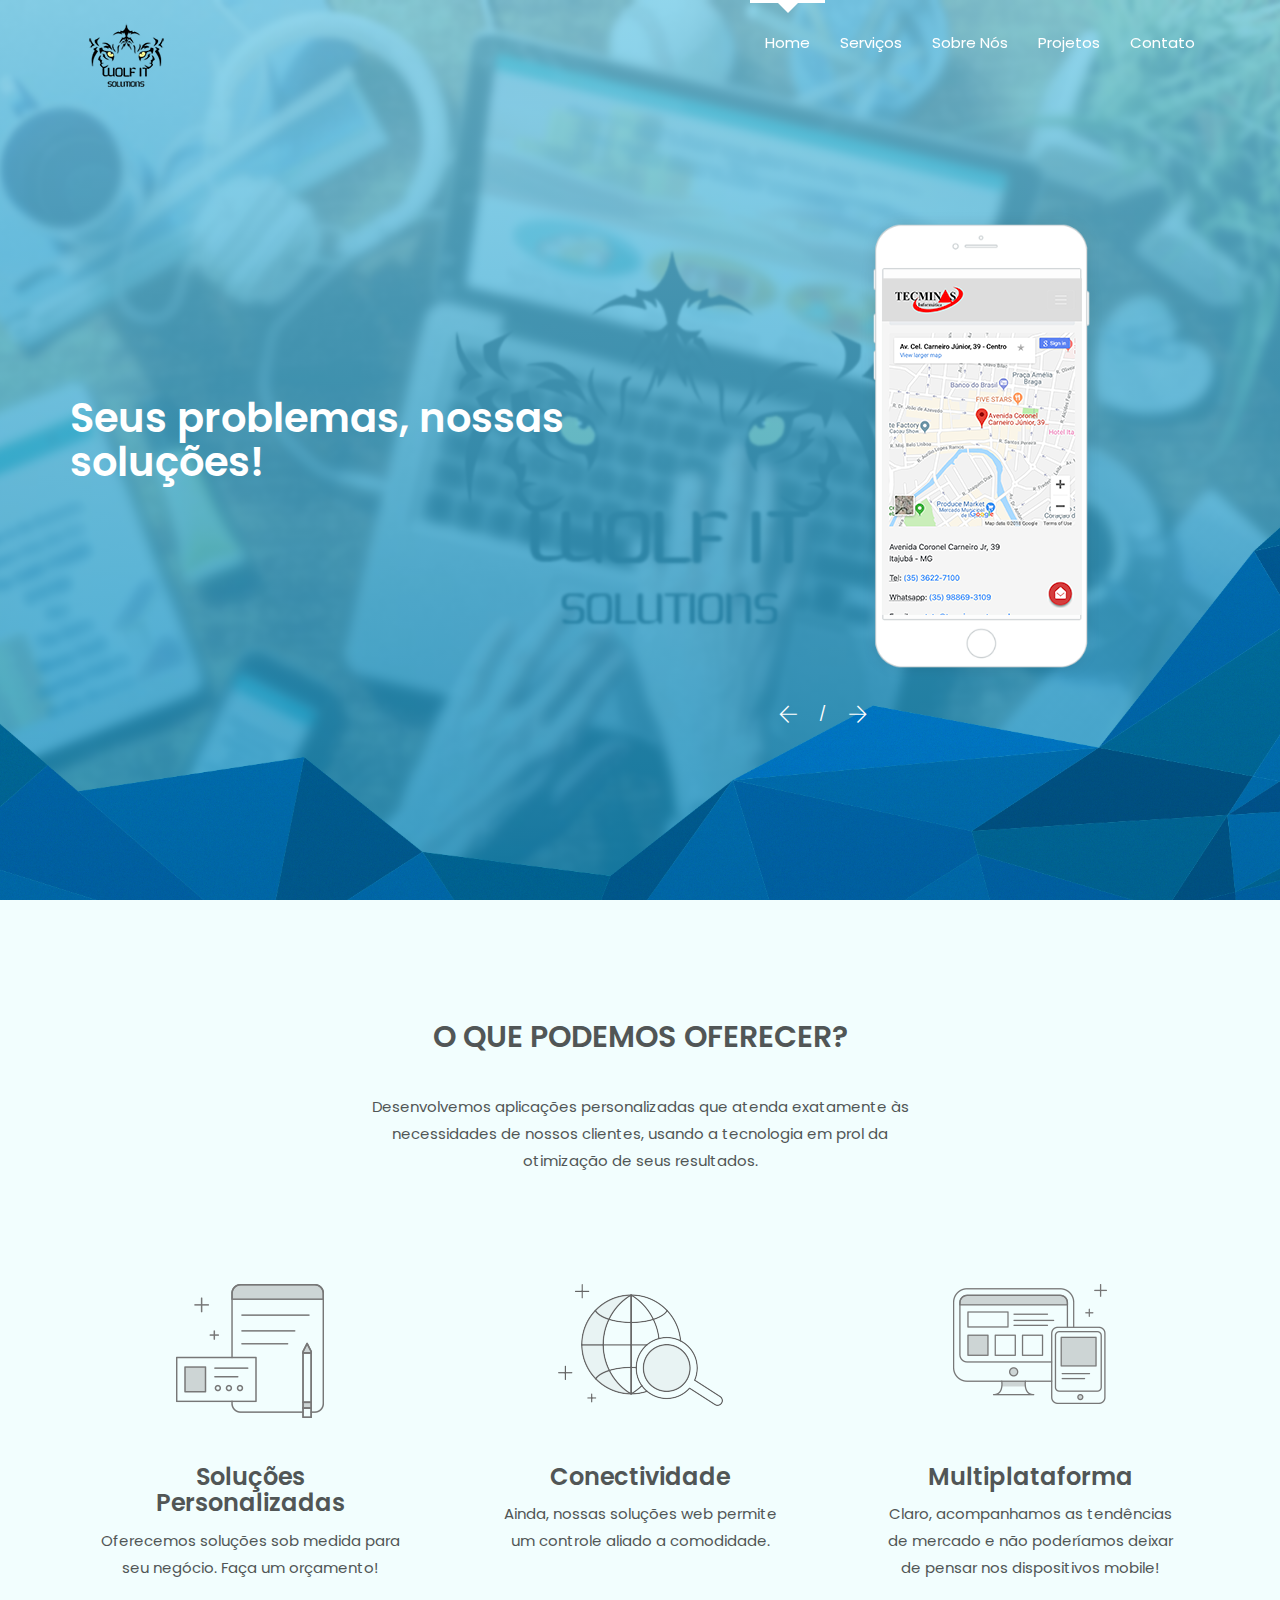
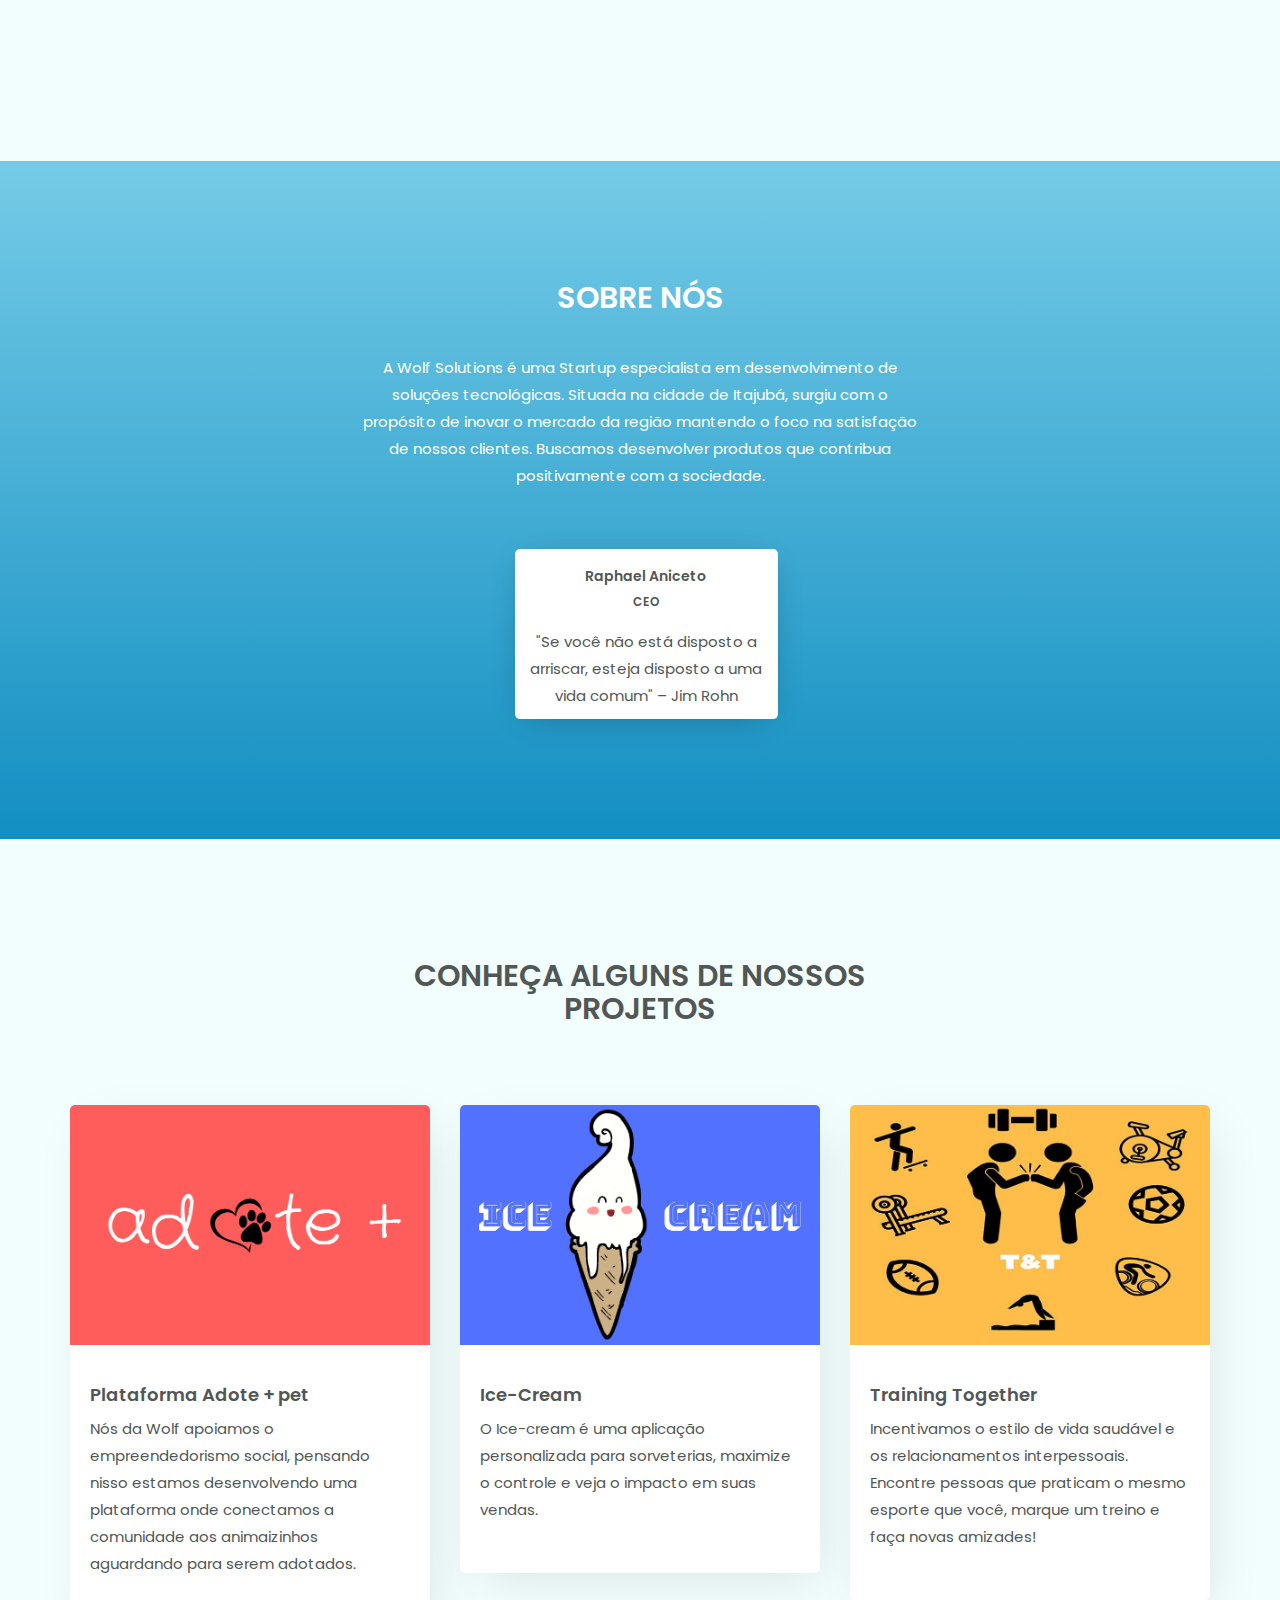
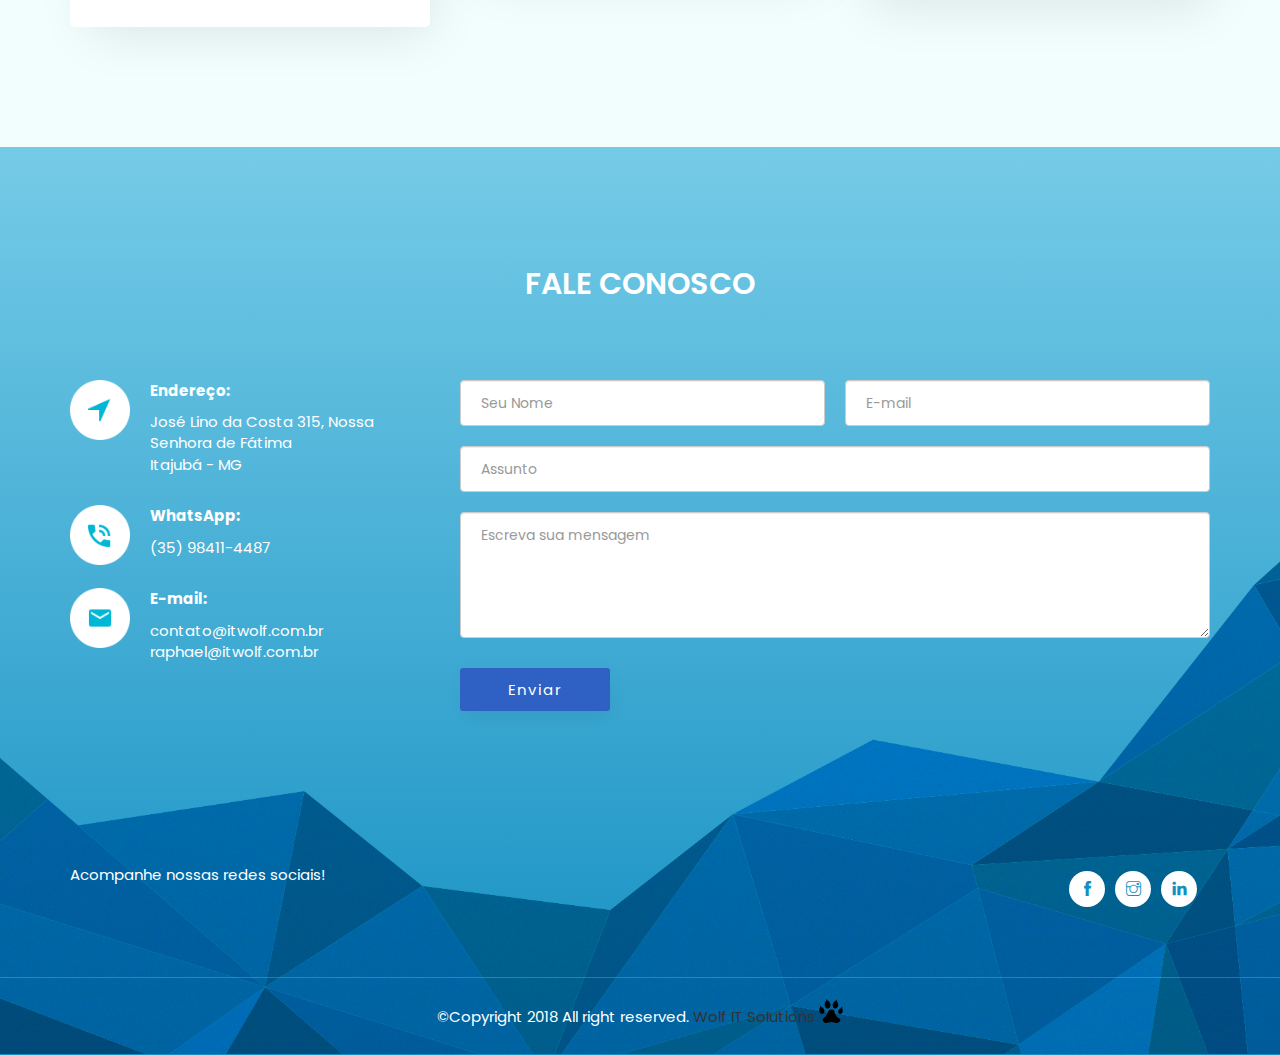
<file: index.html>
﻿<!doctype html>
<html class="no-js" lang="pt-BR">

<head>
    <meta charset="utf-8">
    <meta name="author" content="Raphael Aniceto">
    <meta name="author" content="Wolf Solutions Itajubá">

    <meta name="description" content="Inove!">
    <meta name="keywords" content="wolf solutions, sistemas empresariais, fitness, nutricionista, sorveteria, treino, HTML,CSS,XML,JavaScript, desenvolvimento de sistemas, desenvolvimento de sistemas itajubá, dsenvolvimento de soluções, empresariais, mobile, android, ios, apple, tecminas informática, tecminas itajubá, loja de informática itajubá, pense fora da caixa,instagram itajubá, facebook think outside the box, wolfsolutions, wolf , itajubá-mg, software, sistemas, empresarial, empresariais, desenvolvimento de sistemas empresarial, app, android, startup, incit, unifei, aplicativos">
    <meta http-equiv="x-ua-compatible" content="ie=edge">
    <meta name="viewport" content="width=device-width, initial-scale=1.0">
    <!-- Title -->
    <title>Wolf Solutions</title>
    

    <!-- Place favicon.ico in the root directory -->
    <link rel="apple-touch-icon" href="_images/logos/icon.png">
    <link rel="shortcut icon" type="image/ico" href="_images/logos/icon.png" />
    <!-- Plugin-CSS -->
    <link rel="stylesheet" href="_css/bootstrap.min.css">
    <link rel="stylesheet" href="_css/owl.carousel.min.css">
    <link rel="stylesheet" href="_css/themify-icons.css">
    <link rel="stylesheet" href="_css/magnific-popup.css">
    <link rel="stylesheet" href="_css/animate.css">
    <!-- Main-Stylesheets -->
    <link rel="stylesheet" href="_css/normalize.css">
    <link rel="stylesheet" href="_css/style.css">
    <link rel="stylesheet" href="_css/responsive.css">
    <script src="_js/vendor/modernizr-2.8.3.min.js"></script>

    <!--[if lt IE 9]>
        <script src="//oss.maxcdn.com/html5shiv/3.7.2/html5shiv.min.js"></script>
        <script src="//oss.maxcdn.com/respond/1.4.2/respond.min.js"></script>
    <![endif]-->

    <!-- recaptcha -->
    <script src='https://www.google.com/recaptcha/api.js?hl=pt-BR'></script>

</head>

<body data-spy="scroll" data-target="#primary-menu">

    <div class="preloader">
        <div class="sk-folding-cube">
            <div class="sk-cube1 sk-cube"></div>
            <div class="sk-cube2 sk-cube"></div>
            <div class="sk-cube4 sk-cube"></div>
            <div class="sk-cube3 sk-cube"></div>
        </div>
    </div>
    <!--Mainmenu-area-->
    <div class="mainmenu-area" data-spy="affix" data-offset-top="100">
        <div class="container">
            <!--Logo-->
            <div class="navbar-header">
                <button type="button" class="navbar-toggle" data-toggle="collapse" data-target="#primary-menu">
                    <span class="icon-bar"></span>
                    <span class="icon-bar"></span>
                    <span class="icon-bar"></span>
                </button>
                <a href="#" class="navbar-brand logo">
                    <img src="_images/logos/logo_canto.png" alt="">
                </a>
            </div>
            <!--Logo/-->
            <nav class="collapse navbar-collapse" id="primary-menu">
                <ul class="nav navbar-nav navbar-right">
                    <li class="active"><a href="#home-page">Home</a></li>
                    <li><a href="#service-page">Serviços</a></li>
                   <!-- <li><a href="#feature-page">Features</a></li> -->
                   <!--  <li><a href="#price-page">Pricing</a></li>
                    <li><a href="#team-page">Team</a></li> -->
                    <li><a href="#about-page">Sobre Nós</a></li>
                    <li><a href="#projects-page">Projetos</a></li> 
                    <li><a href="#contact-page">Contato</a></li>
                </ul>
            </nav>
        </div>
    </div>
    <!--Mainmenu-area/-->



    <!--Header-area-->
    <header class="header-area overlay full-height relative v-center" id="home-page">
        <div class="absolute anlge-bg"></div>
        <div class="container">
            <div class="row v-center">
                <div class="col-xs-12 col-md-7 header-text">
                    <h2>Seus problemas, nossas soluções!</h2>
                    <!-- <p>Lorem ipsum dolor sit amet, consectetur adipisicing elit. Libero ex inventore vel error quibusdam animi fugiat, doloribus dolores consectetur nulla deleniti sint blanditiis quod debitis quis vitae officiis tempora numquam.</p> -->
                    <!-- <a href="#about-page" class="button white">Saiba mais</a> -->
                </div>
                <div class="hidden-xs hidden-sm col-md-5 text-right">
                    <div class="screen-box screen-slider">
                        <div class="item">
                            <img src="_images/page/tecminas-informatica-mobile.png" alt="">
                        </div>
                        <div class="item">
                            <img src="_images/page/a+.png" alt="">
                        </div>
                        <div class="item">
                            <img src="_images/page/tecminas-informatica-mobile-3.png" alt="">
                        </div>
                        <!-- <div class="item">
                            <img src="_images/template/screen-4.jpg" alt="">
                        </div>
                        <div class="item">
                            <img src="_images/template/screen-5.jpg" alt="">
                        </div> -->
                    </div>
                </div>
            </div>
        </div>
    </header>
    <!--Header-area/-->  



    <section class="gray-bg section-padding" id="service-page">
        <div class="container">
            <div class="row">
                <div class="col-xs-12 col-sm-6 col-sm-offset-3 text-center">
                    <div class="page-title">
                        <h2>O QUE PODEMOS OFERECER?</h2>
                        <p>Desenvolvemos aplicações personalizadas que atenda exatamente às necessidades de nossos clientes, usando a tecnologia em prol da otimização de seus resultados.</p>
                    </div>
                </div>
            </div>
            <div class="row">
                <div class="col-xs-12 col-sm-6 col-md-4">
                    <div class="box">
                        <div class="box-icon">
                            <img src="_images/template/portfolio-icon-1.png" alt="">
                        </div>
                        <h3>Soluções Personalizadas</h3>
                        <p>Oferecemos soluções sob medida para seu negócio. Faça um orçamento!</p>
                    </div>
                </div>
                <div class="col-xs-12 col-sm-6 col-md-4">
                    <div class="box">
                        <div class="box-icon">
                            <img src="_images/template/portfolio-icon-4.png" alt="">
                        </div>
                        <h3>Conectividade</h3>
                        <p>Ainda, nossas soluções web permite um controle aliado a comodidade.</p>
                    </div>
                </div>
                
                <div class="col-xs-12 col-sm-6 col-md-4">
                    <div class="box">
                        <div class="box-icon">
                            <img src="_images/template/portfolio-icon-6.png" alt="">
                        </div>
                        <h3>Multiplataforma</h3>
                        <p>Claro, acompanhamos as tendências de mercado e não poderíamos deixar de pensar nos dispositivos mobile!</p>
                    </div>
                </div>
            </div>
        </div>
    </section>

    
    <section class="angle-bg sky-bg section-padding" id="about-page">
        <div class="container">
            <div class="row">
                <div class="col-xs-12 col-sm-6 col-sm-offset-3 text-center">
                    <div class="page-title">
                        <h2>SOBRE NÓS</h2>
                        <p>A Wolf Solutions é uma Startup especialista em desenvolvimento de soluções tecnológicas. Situada na cidade de Itajubá, surgiu com o propósito de inovar o mercado da região mantendo o foco na satisfação de nossos clientes. Buscamos desenvolver produtos que contribua positivamente com a sociedade.</p>
                    </div>
                </div>
            </div>
            
        </div>
 
        <div class="container">
            <div class="col col-lg-4" style="margin-left:50px;"></div>
            <div class="row">
                <div class="col-xs-12 col-sm-6 col-md-3" >
                    <div class="single-team">
                        <div class="team-photo">
                            <!-- <img src="_images/IMG_1380.jpeg" alt=""> -->
                        </div>
                        <h5>Raphael Aniceto</h5>
                        <h6>CEO</h6>
                        <p>"Se você não está disposto a arriscar, esteja disposto a uma vida comum" – Jim Rohn</p>
                        <ul class="social-menu">
                            <li><a href="https://www.facebook.com/raphael.aniceto.35"><i class="ti-facebook"></i></a></li>
                            <li><a href="https://www.instagram.com/oraphaelaniceto/"><i class="ti-instagram"></i></a></li>
                            <li><a href="https://www.linkedin.com/in/raphaelaniceto"><i class="ti-linkedin"></i></a></li>
                            <!-- <li><a href="#"><i class="ti-pinterest"></i></a></li> -->
                        </ul>
                    </div>
                </div>
                
            </div>
            
        </div>
    </section>

    <section class="section-padding gray-bg" id="projects-page">
            <div class="container">
                    <div class="row">
                        <div class="col-xs-12 col-sm-6 col-sm-offset-3 text-center">
                            <div class="page-title">
                                <h2>Conheça alguns de nossos Projetos</h2>
                                <p></p>
                            </div>
                        </div>
                    </div>
                    
                </div>
        <div class="container">
            <div class="row">
                <div class="col-xs-12 col-sm-4">
                    <div class="single-blog">
                        <div class="blog-photo">
                            <img src="_images/page/adOte+.png" alt="">
                        </div>
                        <div class="blog-content">
                            <h3>Plataforma Adote + pet</h3>
                           <!--  <ul class="blog-meta">
                                <li><span class="ti-user"></span> <a href="#">Admin</a></li>
                                <li><span class="ti-calendar"></span> <a href="#">Feb 01, 2017</a></li>
                            </ul> -->
                            <p>Nós da Wolf apoiamos o empreendedorismo social, pensando nisso estamos desenvolvendo uma plataforma onde conectamos a comunidade aos animaizinhos aguardando para serem adotados.  </p>
                        </div>
                    </div>
                </div>
                <div class="col-xs-12 col-sm-4">
                    <div class="single-blog">
                        <div class="blog-photo">
                            <img src="_images/page/ICE-CREAM.png" alt="">
                        </div>
                        <div class="blog-content">
                            <h3>Ice-Cream</h3>
                            <!-- <ul class="blog-meta">
                                <li><span class="ti-user"></span> <a href="#">Admin</a></li>
                                <li><span class="ti-calendar"></span> <a href="#">Feb 01, 2017</a></li>
                            </ul> -->
                            <p>O Ice-cream é uma aplicação personalizada para sorveterias, maximize o controle e veja o impacto em suas vendas.</p>
                        </div>
                    </div>
                </div>
                <div class="col-xs-12 col-sm-4">
                    <div class="single-blog">
                        <div class="blog-photo">
                            <img src="_images/page/training.jpg" alt="">
                        </div>
                        <div class="blog-content">
                            <h3>Training Together</h3>
                            <!-- <ul class="blog-meta">
                                <li><span class="ti-user"></span> <a href="#">Admin</a></li>
                                <li><span class="ti-calendar"></span> <a href="#">Feb 01, 2017</a></li>
                            </ul> -->
                            <p>Incentivamos o estilo de vida saudável e os relacionamentos interpessoais. Encontre pessoas que praticam o mesmo esporte que você, marque um treino e faça novas amizades! </p>
                        </div>
                    </div>
                </div>
            </div>
        </div>
    </section>



   




    <footer class="footer-area relative sky-bg" id="contact-page">
        <div class="absolute footer-bg"></div>
        <div class="footer-top">
            <div class="container">
                <div class="row">
                    <div class="col-xs-12 col-sm-6 col-sm-offset-3 text-center">
                        <div class="page-title">
                            <h2>Fale Conosco</h2>
                            <!-- <p>Lorem ipsum dolor sit amet, consectetur adipisicing elit. Velit voluptates, temporibus at, facere harum fugiat!</p> -->
                        </div>
                    </div>
                </div>
                <div class="row">
                    <div class="col-xs-12 col-md-4">
                        <address class="side-icon-boxes">
                            <div class="side-icon-box">
                                <div class="side-icon">
                                    <img src="_images/template/location-arrow.png" alt="">
                                </div>
                                <p><strong>Endereço: </strong> José Lino da Costa 315, Nossa Senhora de Fátima <br />Itajubá - MG</p>
                            </div>
                            <div class="side-icon-box">
                                <div class="side-icon">
                                    <img src="_images/template/phone-arrow.png" alt="">
                                </div>
                                <p><strong>WhatsApp: </strong>
                                    <a href="https://api.whatsapp.com/send?phone=+5535984114487&text=Será um prazer atendê-lo(a)!">(35) 98411-4487</a> <br />
                                    
                                </p>
                            </div>
                            <div class="side-icon-box">
                                <div class="side-icon">
                                    <img src="_images/template/mail-arrow.png" alt="">
                                </div>
                                <p><strong>E-mail: </strong>
                                    <a href="mailto:contato@itwolf.com.br">contato@itwolf.com.br</a> <br />
                                    <a href="mailto:raphael@itwolf.com.br">raphael@itwolf.com.br</a>
                                </p>
                            </div>
                        </address>
                    </div>
                    <div class="col-xs-12 col-md-8">
                        <form action="process.php" id="contact-form" method="post" class="contact-form">
                            <div class="form-double">
                                <input type="text" id="form-name" name="form-name" placeholder="Seu Nome" class="form-control" required="required">
                                <input type="email" id="form-email" name="form-email" class="form-control" placeholder="E-mail" required="required">
                            </div>
                            <input type="text" id="form-subject" name="form-subject" class="form-control" placeholder="Assunto">
                            <textarea name="message" id="form-message" name="form-message" rows="5" class="form-control" placeholder="Escreva sua mensagem" required="required"></textarea>
                            
                            <button type="submit" class="button">Enviar</button>
                        </form>
                    </div>
                </div>
            </div>
        </div>
        <div class="footer-middle">
            <div class="container">
                <div class="row">
                    <div class="col-xs-12 col-sm-6 pull-right">
                        <ul class="social-menu text-right x-left">
                            <li><a href="https://www.facebook.com/wolfitsolutions"><i class="ti-facebook"></i></a></li>
                           <li><a href="https://instagram.com/wolfsolutions_it"><i class="ti-instagram"></i></a></li> 
                             <!-- <li><a href="#"><i class="ti-google"></i></a></li> -->
                            <li><a href="https://www.linkedin.com/company/wolf-it-solutions/"><i class="ti-linkedin"></i></a></li>
                            <!-- <li><a href="#"><i class="ti-github"></i></a></li> -->
                        </ul>
                    </div>
                    <div class="col-xs-12 col-sm-6">
                        <p>Acompanhe nossas redes sociais!</p>
                    </div>
                </div>
            </div>
        </div>
        <div class="footer-bottom">
            <div class="container">
                <div class="row">
                    <div class="col-xs-12 text-center">
                        <p>&copy;Copyright 2018 All right reserved. <a href="https://itwolf.com.br">Wolf IT Solutions </a><img class="icone_footer" src="_images/logos/icon.png" alt=""></p>
                    </div>
                </div>
            </div>
        </div>
    </footer>

<!-- empreender é resolver um problema, se não sabe em que empreender, siga o problema-->



    <!--Vendor-JS-->
    <script src="_js/vendor/jquery-1.12.4.min.js"></script>
    <script src="_js/vendor/bootstrap.min.js"></script>
    <!--Plugin-JS-->
    <script src="_js/owl.carousel.min.js"></script>
    <script src="_js/contact-form.js"></script>
    <script src="_js/jquery.parallax-1.1.3.js"></script>
    <script src="_js/scrollUp.min.js"></script>
    <script src="_js/magnific-popup.min.js"></script>
    <script src="_js/wow.min.js"></script>
    <!--Main-active-JS-->
    <script src="_js/main.js"></script>
</body>

</html>
</file>
<file: _css/themify-icons.css>
@font-face {
	font-family: 'themify';
	src:url('../_fonts/themify.eot?-fvbane');
	src:url('../_fonts/themify.eot?#iefix-fvbane') format('embedded-opentype'),
		url('../_fonts/themify.woff?-fvbane') format('woff'),
		url('../_fonts/themify.ttf?-fvbane') format('truetype'),
		url('../_fonts/themify.svg?-fvbane#themify') format('svg');
	font-weight: normal;
	font-style: normal;
}

[class^="ti-"], [class*=" ti-"] {
	font-family: 'themify';
	speak: none;
	font-style: normal;
	font-weight: normal;
	font-variant: normal;
	text-transform: none;
	line-height: 1;

	/* Better Font Rendering =========== */
	-webkit-font-smoothing: antialiased;
	-moz-osx-font-smoothing: grayscale;
}

.ti-wand:before {
	content: "\e600";
}
.ti-volume:before {
	content: "\e601";
}
.ti-user:before {
	content: "\e602";
}
.ti-unlock:before {
	content: "\e603";
}
.ti-unlink:before {
	content: "\e604";
}
.ti-trash:before {
	content: "\e605";
}
.ti-thought:before {
	content: "\e606";
}
.ti-target:before {
	content: "\e607";
}
.ti-tag:before {
	content: "\e608";
}
.ti-tablet:before {
	content: "\e609";
}
.ti-star:before {
	content: "\e60a";
}
.ti-spray:before {
	content: "\e60b";
}
.ti-signal:before {
	content: "\e60c";
}
.ti-shopping-cart:before {
	content: "\e60d";
}
.ti-shopping-cart-full:before {
	content: "\e60e";
}
.ti-settings:before {
	content: "\e60f";
}
.ti-search:before {
	content: "\e610";
}
.ti-zoom-in:before {
	content: "\e611";
}
.ti-zoom-out:before {
	content: "\e612";
}
.ti-cut:before {
	content: "\e613";
}
.ti-ruler:before {
	content: "\e614";
}
.ti-ruler-pencil:before {
	content: "\e615";
}
.ti-ruler-alt:before {
	content: "\e616";
}
.ti-bookmark:before {
	content: "\e617";
}
.ti-bookmark-alt:before {
	content: "\e618";
}
.ti-reload:before {
	content: "\e619";
}
.ti-plus:before {
	content: "\e61a";
}
.ti-pin:before {
	content: "\e61b";
}
.ti-pencil:before {
	content: "\e61c";
}
.ti-pencil-alt:before {
	content: "\e61d";
}
.ti-paint-roller:before {
	content: "\e61e";
}
.ti-paint-bucket:before {
	content: "\e61f";
}
.ti-na:before {
	content: "\e620";
}
.ti-mobile:before {
	content: "\e621";
}
.ti-minus:before {
	content: "\e622";
}
.ti-medall:before {
	content: "\e623";
}
.ti-medall-alt:before {
	content: "\e624";
}
.ti-marker:before {
	content: "\e625";
}
.ti-marker-alt:before {
	content: "\e626";
}
.ti-arrow-up:before {
	content: "\e627";
}
.ti-arrow-right:before {
	content: "\e628";
}
.ti-arrow-left:before {
	content: "\e629";
}
.ti-arrow-down:before {
	content: "\e62a";
}
.ti-lock:before {
	content: "\e62b";
}
.ti-location-arrow:before {
	content: "\e62c";
}
.ti-link:before {
	content: "\e62d";
}
.ti-layout:before {
	content: "\e62e";
}
.ti-layers:before {
	content: "\e62f";
}
.ti-layers-alt:before {
	content: "\e630";
}
.ti-key:before {
	content: "\e631";
}
.ti-import:before {
	content: "\e632";
}
.ti-image:before {
	content: "\e633";
}
.ti-heart:before {
	content: "\e634";
}
.ti-heart-broken:before {
	content: "\e635";
}
.ti-hand-stop:before {
	content: "\e636";
}
.ti-hand-open:before {
	content: "\e637";
}
.ti-hand-drag:before {
	content: "\e638";
}
.ti-folder:before {
	content: "\e639";
}
.ti-flag:before {
	content: "\e63a";
}
.ti-flag-alt:before {
	content: "\e63b";
}
.ti-flag-alt-2:before {
	content: "\e63c";
}
.ti-eye:before {
	content: "\e63d";
}
.ti-export:before {
	content: "\e63e";
}
.ti-exchange-vertical:before {
	content: "\e63f";
}
.ti-desktop:before {
	content: "\e640";
}
.ti-cup:before {
	content: "\e641";
}
.ti-crown:before {
	content: "\e642";
}
.ti-comments:before {
	content: "\e643";
}
.ti-comment:before {
	content: "\e644";
}
.ti-comment-alt:before {
	content: "\e645";
}
.ti-close:before {
	content: "\e646";
}
.ti-clip:before {
	content: "\e647";
}
.ti-angle-up:before {
	content: "\e648";
}
.ti-angle-right:before {
	content: "\e649";
}
.ti-angle-left:before {
	content: "\e64a";
}
.ti-angle-down:before {
	content: "\e64b";
}
.ti-check:before {
	content: "\e64c";
}
.ti-check-box:before {
	content: "\e64d";
}
.ti-camera:before {
	content: "\e64e";
}
.ti-announcement:before {
	content: "\e64f";
}
.ti-brush:before {
	content: "\e650";
}
.ti-briefcase:before {
	content: "\e651";
}
.ti-bolt:before {
	content: "\e652";
}
.ti-bolt-alt:before {
	content: "\e653";
}
.ti-blackboard:before {
	content: "\e654";
}
.ti-bag:before {
	content: "\e655";
}
.ti-move:before {
	content: "\e656";
}
.ti-arrows-vertical:before {
	content: "\e657";
}
.ti-arrows-horizontal:before {
	content: "\e658";
}
.ti-fullscreen:before {
	content: "\e659";
}
.ti-arrow-top-right:before {
	content: "\e65a";
}
.ti-arrow-top-left:before {
	content: "\e65b";
}
.ti-arrow-circle-up:before {
	content: "\e65c";
}
.ti-arrow-circle-right:before {
	content: "\e65d";
}
.ti-arrow-circle-left:before {
	content: "\e65e";
}
.ti-arrow-circle-down:before {
	content: "\e65f";
}
.ti-angle-double-up:before {
	content: "\e660";
}
.ti-angle-double-right:before {
	content: "\e661";
}
.ti-angle-double-left:before {
	content: "\e662";
}
.ti-angle-double-down:before {
	content: "\e663";
}
.ti-zip:before {
	content: "\e664";
}
.ti-world:before {
	content: "\e665";
}
.ti-wheelchair:before {
	content: "\e666";
}
.ti-view-list:before {
	content: "\e667";
}
.ti-view-list-alt:before {
	content: "\e668";
}
.ti-view-grid:before {
	content: "\e669";
}
.ti-uppercase:before {
	content: "\e66a";
}
.ti-upload:before {
	content: "\e66b";
}
.ti-underline:before {
	content: "\e66c";
}
.ti-truck:before {
	content: "\e66d";
}
.ti-timer:before {
	content: "\e66e";
}
.ti-ticket:before {
	content: "\e66f";
}
.ti-thumb-up:before {
	content: "\e670";
}
.ti-thumb-down:before {
	content: "\e671";
}
.ti-text:before {
	content: "\e672";
}
.ti-stats-up:before {
	content: "\e673";
}
.ti-stats-down:before {
	content: "\e674";
}
.ti-split-v:before {
	content: "\e675";
}
.ti-split-h:before {
	content: "\e676";
}
.ti-smallcap:before {
	content: "\e677";
}
.ti-shine:before {
	content: "\e678";
}
.ti-shift-right:before {
	content: "\e679";
}
.ti-shift-left:before {
	content: "\e67a";
}
.ti-shield:before {
	content: "\e67b";
}
.ti-notepad:before {
	content: "\e67c";
}
.ti-server:before {
	content: "\e67d";
}
.ti-quote-right:before {
	content: "\e67e";
}
.ti-quote-left:before {
	content: "\e67f";
}
.ti-pulse:before {
	content: "\e680";
}
.ti-printer:before {
	content: "\e681";
}
.ti-power-off:before {
	content: "\e682";
}
.ti-plug:before {
	content: "\e683";
}
.ti-pie-chart:before {
	content: "\e684";
}
.ti-paragraph:before {
	content: "\e685";
}
.ti-panel:before {
	content: "\e686";
}
.ti-package:before {
	content: "\e687";
}
.ti-music:before {
	content: "\e688";
}
.ti-music-alt:before {
	content: "\e689";
}
.ti-mouse:before {
	content: "\e68a";
}
.ti-mouse-alt:before {
	content: "\e68b";
}
.ti-money:before {
	content: "\e68c";
}
.ti-microphone:before {
	content: "\e68d";
}
.ti-menu:before {
	content: "\e68e";
}
.ti-menu-alt:before {
	content: "\e68f";
}
.ti-map:before {
	content: "\e690";
}
.ti-map-alt:before {
	content: "\e691";
}
.ti-loop:before {
	content: "\e692";
}
.ti-location-pin:before {
	content: "\e693";
}
.ti-list:before {
	content: "\e694";
}
.ti-light-bulb:before {
	content: "\e695";
}
.ti-Italic:before {
	content: "\e696";
}
.ti-info:before {
	content: "\e697";
}
.ti-infinite:before {
	content: "\e698";
}
.ti-id-badge:before {
	content: "\e699";
}
.ti-hummer:before {
	content: "\e69a";
}
.ti-home:before {
	content: "\e69b";
}
.ti-help:before {
	content: "\e69c";
}
.ti-headphone:before {
	content: "\e69d";
}
.ti-harddrives:before {
	content: "\e69e";
}
.ti-harddrive:before {
	content: "\e69f";
}
.ti-gift:before {
	content: "\e6a0";
}
.ti-game:before {
	content: "\e6a1";
}
.ti-filter:before {
	content: "\e6a2";
}
.ti-files:before {
	content: "\e6a3";
}
.ti-file:before {
	content: "\e6a4";
}
.ti-eraser:before {
	content: "\e6a5";
}
.ti-envelope:before {
	content: "\e6a6";
}
.ti-download:before {
	content: "\e6a7";
}
.ti-direction:before {
	content: "\e6a8";
}
.ti-direction-alt:before {
	content: "\e6a9";
}
.ti-dashboard:before {
	content: "\e6aa";
}
.ti-control-stop:before {
	content: "\e6ab";
}
.ti-control-shuffle:before {
	content: "\e6ac";
}
.ti-control-play:before {
	content: "\e6ad";
}
.ti-control-pause:before {
	content: "\e6ae";
}
.ti-control-forward:before {
	content: "\e6af";
}
.ti-control-backward:before {
	content: "\e6b0";
}
.ti-cloud:before {
	content: "\e6b1";
}
.ti-cloud-up:before {
	content: "\e6b2";
}
.ti-cloud-down:before {
	content: "\e6b3";
}
.ti-clipboard:before {
	content: "\e6b4";
}
.ti-car:before {
	content: "\e6b5";
}
.ti-calendar:before {
	content: "\e6b6";
}
.ti-book:before {
	content: "\e6b7";
}
.ti-bell:before {
	content: "\e6b8";
}
.ti-basketball:before {
	content: "\e6b9";
}
.ti-bar-chart:before {
	content: "\e6ba";
}
.ti-bar-chart-alt:before {
	content: "\e6bb";
}
.ti-back-right:before {
	content: "\e6bc";
}
.ti-back-left:before {
	content: "\e6bd";
}
.ti-arrows-corner:before {
	content: "\e6be";
}
.ti-archive:before {
	content: "\e6bf";
}
.ti-anchor:before {
	content: "\e6c0";
}
.ti-align-right:before {
	content: "\e6c1";
}
.ti-align-left:before {
	content: "\e6c2";
}
.ti-align-justify:before {
	content: "\e6c3";
}
.ti-align-center:before {
	content: "\e6c4";
}
.ti-alert:before {
	content: "\e6c5";
}
.ti-alarm-clock:before {
	content: "\e6c6";
}
.ti-agenda:before {
	content: "\e6c7";
}
.ti-write:before {
	content: "\e6c8";
}
.ti-window:before {
	content: "\e6c9";
}
.ti-widgetized:before {
	content: "\e6ca";
}
.ti-widget:before {
	content: "\e6cb";
}
.ti-widget-alt:before {
	content: "\e6cc";
}
.ti-wallet:before {
	content: "\e6cd";
}
.ti-video-clapper:before {
	content: "\e6ce";
}
.ti-video-camera:before {
	content: "\e6cf";
}
.ti-vector:before {
	content: "\e6d0";
}
.ti-themify-logo:before {
	content: "\e6d1";
}
.ti-themify-favicon:before {
	content: "\e6d2";
}
.ti-themify-favicon-alt:before {
	content: "\e6d3";
}
.ti-support:before {
	content: "\e6d4";
}
.ti-stamp:before {
	content: "\e6d5";
}
.ti-split-v-alt:before {
	content: "\e6d6";
}
.ti-slice:before {
	content: "\e6d7";
}
.ti-shortcode:before {
	content: "\e6d8";
}
.ti-shift-right-alt:before {
	content: "\e6d9";
}
.ti-shift-left-alt:before {
	content: "\e6da";
}
.ti-ruler-alt-2:before {
	content: "\e6db";
}
.ti-receipt:before {
	content: "\e6dc";
}
.ti-pin2:before {
	content: "\e6dd";
}
.ti-pin-alt:before {
	content: "\e6de";
}
.ti-pencil-alt2:before {
	content: "\e6df";
}
.ti-palette:before {
	content: "\e6e0";
}
.ti-more:before {
	content: "\e6e1";
}
.ti-more-alt:before {
	content: "\e6e2";
}
.ti-microphone-alt:before {
	content: "\e6e3";
}
.ti-magnet:before {
	content: "\e6e4";
}
.ti-line-double:before {
	content: "\e6e5";
}
.ti-line-dotted:before {
	content: "\e6e6";
}
.ti-line-dashed:before {
	content: "\e6e7";
}
.ti-layout-width-full:before {
	content: "\e6e8";
}
.ti-layout-width-default:before {
	content: "\e6e9";
}
.ti-layout-width-default-alt:before {
	content: "\e6ea";
}
.ti-layout-tab:before {
	content: "\e6eb";
}
.ti-layout-tab-window:before {
	content: "\e6ec";
}
.ti-layout-tab-v:before {
	content: "\e6ed";
}
.ti-layout-tab-min:before {
	content: "\e6ee";
}
.ti-layout-slider:before {
	content: "\e6ef";
}
.ti-layout-slider-alt:before {
	content: "\e6f0";
}
.ti-layout-sidebar-right:before {
	content: "\e6f1";
}
.ti-layout-sidebar-none:before {
	content: "\e6f2";
}
.ti-layout-sidebar-left:before {
	content: "\e6f3";
}
.ti-layout-placeholder:before {
	content: "\e6f4";
}
.ti-layout-menu:before {
	content: "\e6f5";
}
.ti-layout-menu-v:before {
	content: "\e6f6";
}
.ti-layout-menu-separated:before {
	content: "\e6f7";
}
.ti-layout-menu-full:before {
	content: "\e6f8";
}
.ti-layout-media-right-alt:before {
	content: "\e6f9";
}
.ti-layout-media-right:before {
	content: "\e6fa";
}
.ti-layout-media-overlay:before {
	content: "\e6fb";
}
.ti-layout-media-overlay-alt:before {
	content: "\e6fc";
}
.ti-layout-media-overlay-alt-2:before {
	content: "\e6fd";
}
.ti-layout-media-left-alt:before {
	content: "\e6fe";
}
.ti-layout-media-left:before {
	content: "\e6ff";
}
.ti-layout-media-center-alt:before {
	content: "\e700";
}
.ti-layout-media-center:before {
	content: "\e701";
}
.ti-layout-list-thumb:before {
	content: "\e702";
}
.ti-layout-list-thumb-alt:before {
	content: "\e703";
}
.ti-layout-list-post:before {
	content: "\e704";
}
.ti-layout-list-large-image:before {
	content: "\e705";
}
.ti-layout-line-solid:before {
	content: "\e706";
}
.ti-layout-grid4:before {
	content: "\e707";
}
.ti-layout-grid3:before {
	content: "\e708";
}
.ti-layout-grid2:before {
	content: "\e709";
}
.ti-layout-grid2-thumb:before {
	content: "\e70a";
}
.ti-layout-cta-right:before {
	content: "\e70b";
}
.ti-layout-cta-left:before {
	content: "\e70c";
}
.ti-layout-cta-center:before {
	content: "\e70d";
}
.ti-layout-cta-btn-right:before {
	content: "\e70e";
}
.ti-layout-cta-btn-left:before {
	content: "\e70f";
}
.ti-layout-column4:before {
	content: "\e710";
}
.ti-layout-column3:before {
	content: "\e711";
}
.ti-layout-column2:before {
	content: "\e712";
}
.ti-layout-accordion-separated:before {
	content: "\e713";
}
.ti-layout-accordion-merged:before {
	content: "\e714";
}
.ti-layout-accordion-list:before {
	content: "\e715";
}
.ti-ink-pen:before {
	content: "\e716";
}
.ti-info-alt:before {
	content: "\e717";
}
.ti-help-alt:before {
	content: "\e718";
}
.ti-headphone-alt:before {
	content: "\e719";
}
.ti-hand-point-up:before {
	content: "\e71a";
}
.ti-hand-point-right:before {
	content: "\e71b";
}
.ti-hand-point-left:before {
	content: "\e71c";
}
.ti-hand-point-down:before {
	content: "\e71d";
}
.ti-gallery:before {
	content: "\e71e";
}
.ti-face-smile:before {
	content: "\e71f";
}
.ti-face-sad:before {
	content: "\e720";
}
.ti-credit-card:before {
	content: "\e721";
}
.ti-control-skip-forward:before {
	content: "\e722";
}
.ti-control-skip-backward:before {
	content: "\e723";
}
.ti-control-record:before {
	content: "\e724";
}
.ti-control-eject:before {
	content: "\e725";
}
.ti-comments-smiley:before {
	content: "\e726";
}
.ti-brush-alt:before {
	content: "\e727";
}
.ti-youtube:before {
	content: "\e728";
}
.ti-vimeo:before {
	content: "\e729";
}
.ti-twitter:before {
	content: "\e72a";
}
.ti-time:before {
	content: "\e72b";
}
.ti-tumblr:before {
	content: "\e72c";
}
.ti-skype:before {
	content: "\e72d";
}
.ti-share:before {
	content: "\e72e";
}
.ti-share-alt:before {
	content: "\e72f";
}
.ti-rocket:before {
	content: "\e730";
}
.ti-pinterest:before {
	content: "\e731";
}
.ti-new-window:before {
	content: "\e732";
}
.ti-microsoft:before {
	content: "\e733";
}
.ti-list-ol:before {
	content: "\e734";
}
.ti-linkedin:before {
	content: "\e735";
}
.ti-layout-sidebar-2:before {
	content: "\e736";
}
.ti-layout-grid4-alt:before {
	content: "\e737";
}
.ti-layout-grid3-alt:before {
	content: "\e738";
}
.ti-layout-grid2-alt:before {
	content: "\e739";
}
.ti-layout-column4-alt:before {
	content: "\e73a";
}
.ti-layout-column3-alt:before {
	content: "\e73b";
}
.ti-layout-column2-alt:before {
	content: "\e73c";
}
.ti-instagram:before {
	content: "\e73d";
}
.ti-google:before {
	content: "\e73e";
}
.ti-github:before {
	content: "\e73f";
}
.ti-flickr:before {
	content: "\e740";
}
.ti-facebook:before {
	content: "\e741";
}
.ti-dropbox:before {
	content: "\e742";
}
.ti-dribbble:before {
	content: "\e743";
}
.ti-apple:before {
	content: "\e744";
}
.ti-android:before {
	content: "\e745";
}
.ti-save:before {
	content: "\e746";
}
.ti-save-alt:before {
	content: "\e747";
}
.ti-yahoo:before {
	content: "\e748";
}
.ti-wordpress:before {
	content: "\e749";
}
.ti-vimeo-alt:before {
	content: "\e74a";
}
.ti-twitter-alt:before {
	content: "\e74b";
}
.ti-tumblr-alt:before {
	content: "\e74c";
}
.ti-trello:before {
	content: "\e74d";
}
.ti-stack-overflow:before {
	content: "\e74e";
}
.ti-soundcloud:before {
	content: "\e74f";
}
.ti-sharethis:before {
	content: "\e750";
}
.ti-sharethis-alt:before {
	content: "\e751";
}
.ti-reddit:before {
	content: "\e752";
}
.ti-pinterest-alt:before {
	content: "\e753";
}
.ti-microsoft-alt:before {
	content: "\e754";
}
.ti-linux:before {
	content: "\e755";
}
.ti-jsfiddle:before {
	content: "\e756";
}
.ti-joomla:before {
	content: "\e757";
}
.ti-html5:before {
	content: "\e758";
}
.ti-flickr-alt:before {
	content: "\e759";
}
.ti-email:before {
	content: "\e75a";
}
.ti-drupal:before {
	content: "\e75b";
}
.ti-dropbox-alt:before {
	content: "\e75c";
}
.ti-css3:before {
	content: "\e75d";
}
.ti-rss:before {
	content: "\e75e";
}
.ti-rss-alt:before {
	content: "\e75f";
}
</file>
<file: _css/style.css>
/*-----------------------------------------------------------------------------------
Template Name: New HTML5 Template,
Template URI: http://www.themectg.com
Description: This is html5 template
Author: Themectg
Author URI: http://www.themectg.com
Version: 1.0
-----------------------------------------------------------------------------------
CSS INDEX
===================
1. Google font
2. Theme Default CSS
3. Helper-class
4. Button-style
5. Mainmenu-area
6. Section-Background
7. Header-style
8. Headline-style
9. Skills-area
10. Service-area
11. Work-area
12. Team-area
13. Bar-effect-css
14. Masp style
15. Form-style
16. Scroll-To-Top-Button
17. Preloader-css
-----------------------------------------------------------------------------------*/

/*-----------------
1. Google font
------------------*/

@import url('https://fonts.googleapis.com/css?family=Poppins:300,400,500,600,700');

/*-------------------
2. Theme Default CSS
--------------------*/

img.icone_footer {

    margin-top: -13px;

}



a {
    text-decoration: none;
    outline: none;
    -webkit-transition: 0.4s;
    transition: 0.4s;
    color: #333333;
}

input:focus,
button:focus,
a:focus,
a:hover {
    text-decoration: none;
    outline: none;
    color: #000000;
}

img {
    max-width: 100%;
    height: auto;
}

h1,
h2,
h3,
h4,
h5,
h6 {
    margin: 0 0 10px;
    font-weight: 600;
}

html,
body {
    height: 100%
}

body {
    font-family: 'Poppins', sans-serif;
    font-weight: 400;
    font-size: 15px;
    line-height: 1.8;
    color: #515656;
}


/* Remove Chrome Input Field's Unwanted Yellow Background Color */

input:-webkit-autofill,
input:-webkit-autofill:hover,
input:-webkit-autofill:focus {
    -webkit-box-shadow: 0 0 0px 1000px white inset !important;
}

/**
*Helper-Classes
**/

.full-height {
    width: 100%;
    height: 100vh;
}

.relative {
    position: relative;
}

.fixed,
.absolute {
    position: absolute;
    left: 0;
    top: 0;
    width: 100%;
    height: 100%;
}

.fixed {
    position: fixed;
}

.v-center {
    display: -webkit-box;
    display: -ms-flexbox;
    display: flex;
    -webkit-box-align: center;
    -ms-flex-align: center;
    align-items: center;
    -ms-flex-line-pack: center;
    align-content: center;
    -ms-flex-wrap: wrap;
    flex-wrap: wrap
}

.section-padding {
    padding: 120px 0;
}

.social-menu {
    list-style: none;
    margin: 0;
    padding: 10px;
}

.social-menu li {
    display: inline-block;
    margin: 0 3px;
}

.social-menu li a {
    display: block;
    width: 36px;
    height: 36px;
    text-align: center;
    line-height: 2.5em;
    background-color: #ffffff;
    color: #138fc2;
    border-radius: 100px;
    -webkit-box-shadow: 0 0 0 0 rgba(0, 0, 0, 0.1);
    box-shadow: 0 0 0 0 rgba(0, 0, 0, 0.1);
    font-size: 15px;
}

.social-menu li a:hover {
    background-color: #138fc2;
    color: #ffffff;
    -webkit-box-shadow: 3px 3px 5px 0 rgba(0, 0, 0, 0.1);
    box-shadow: 3px 3px 5px 0 rgba(0, 0, 0, 0.1);
}

/**
*Default Background Class
**/

.overlay:before,
.sky-bg {
    background: #75cbe7;
    background: -webkit-gradient(linear, left top, left bottom, from(#75cbe7), to(#138fc2));
    background: linear-gradient(to bottom, #75cbe7 0%, #138fc2 100%);
    filter: progid:DXImageTransform.Microsoft.gradient( startColorstr='#75cbe7', endColorstr='#138fc2', GradientType=0);
    color: #ffffff;
}

.gray-bg {
    background-color: #f2fefe;
}

/**
*Default Button
**/

.button {
    display: inline-block;
    padding: 8px 30px;
    border-radius: 50px;
    color: #ffffff;
    background-color: #2f60c3;
    -webkit-transition: 0.3s;
    transition: 0.3s;
    border: none;
    -webkit-box-shadow: 2px 5px 20px -5px rgba(0, 0, 0, 0.1);
    box-shadow: 2px 5px 20px -5px rgba(0, 0, 0, 0.1);
}

.button.white,
.button:hover {
    background-color: #ffffff;
    color: #138fc2;
}

.button.white:hover {
    background-color: #2f60c3;
    color: #ffffff;
}

.button i {
    margin-left: 5px;
}

/**
*Page title
**/

.page-title {
    margin-bottom: 60px;
}

.page-title h2 {
    text-transform: uppercase;
    position: relative;
    margin-bottom: 20px;
    padding-bottom: 20px;
}

.page-title h2:after {
    
    font-family: 'themify';
    position: absolute;
    left: 50%;
    -webkit-transform: translateX(-50%);
    transform: translateX(-50%);
    bottom: -10px;
    width: 15px;
    height: 15px;
    font-size: 14px;
}

/**
*Box-style
**/

.box {
    padding: 50px 30px;
    text-align: center;
    -webkit-box-shadow: 0 0 0 0 #ffffff;
    box-shadow: 0 0 0 0 #ffffff;
    -webkit-transition: 0.3s;
    transition: 0.3s;
    border-radius: 5px;
    -webkit-transform: translateY(0);
    transform: translateY(0)
}

.box:hover {
    -webkit-box-shadow: 0 10px 30px -5px rgba(0, 0, 0, 0.1);
    box-shadow: 0 10px 30px -5px rgba(0, 0, 0, 0.1);
    background-color: #ffffff;
    -webkit-transform: translateY(-5px);
    transform: translateY(-5px)
}

.box h4 {
    text-transform: uppercase;
}

.box .box-icon {
    height: 160px;
    margin-bottom: 20px;
}

.box .box-icon img {
    -webkit-filter: grayscale(100%);
    filter: grayscale(100%);
    -webkit-transition: 0.3s;
    transition: 0.3s;
}

.box:hover .box-icon img {
    -webkit-filter: grayscale(0);
    filter: grayscale(0)
}

/**
*Mainmenu-area
**/

.mainmenu-area {
    position: fixed;
    left: 0;
    top: 0;
    width: 100%;
    z-index: 9999999;
    -webkit-transition: 0.3s;
    transition: 0.3s;
}

.overlay,
.overlay a,
.mainmenu-area a {
    color: #ffffff;
}

.mainmenu-area .logo {
    text-transform: uppercase;
    letter-spacing: 2px;
    height: inherit;
    margin-top: 8px;
    padding-left: 0;
}

.mainmenu-area .logo h2 {
    margin-bottom: 0;
}

.mainmenu-area #primary-menu > ul > li > a {
    background: none;
    padding: 30px 15px;
    position: relative;
    border-top: 3px solid transparent;
    text-align: center;
}

.mainmenu-area #primary-menu > ul > li > a:before {
    content: "";
    position: absolute;
    left: 50%;
    -webkit-transform: translateX(-50%);
    transform: translateX(-50%);
    top: -10px;
    width: 0;
    height: 0;
    border-right: 10px solid transparent;
    border-left: 10px solid transparent;
    border-top: 10px solid #ffffff;
    opacity: 0;
    -webkit-transition: 0.3s;
    transition: 0.3s;
}

.mainmenu-area #primary-menu > ul > li > a:hover:before,
.mainmenu-area #primary-menu > ul > li.active > a:before {
    opacity: 1;
    top: 0;
}

.mainmenu-area #primary-menu ul li.active a,
.mainmenu-area #primary-menu ul li a:hover {
    border-top: 3px solid #ffffff;
}

.mainmenu-area.affix {
    background-color: #138fc2;
}



/**
*Header-area
**/

.client-area,
.header-area {
    background: #000000 url('../_images/page/wolf-it-desenvolvimentos.png') no-repeat scroll center center / cover;
}

.anlge-bg {
    background: url('../_images/template/angle-bg.png') no-repeat scroll center bottom -120px / 100% auto;
}

.overlay {
    position: relative;
}

.overlay:before {
    content: "";
    position: absolute;
    left: 0;
    top: 0;
    width: 100%;
    height: 100%;
    opacity: 0.8
}

.header-text h2 {
    margin-bottom: 20px;
    font-size: 40px;
}

.header-text .button {
    margin-top: 30px;
}

.screen-slider .item {
    background: url('../_images/template/mobile2.png') no-repeat scroll center center / auto 100% !important ;
    padding: 56px 22px;
    display: inline-block;
    margin: auto;
}

.screen-slider.owl-carousel .owl-item {
    text-align: center
}

.screen-slider .owl-controls {
    position: absolute;
    left: 0;
    top: 100%;
}

.screen-slider .owl-controls .owl-nav > div {
    display: inline-block;
    margin: 0 15px;
    font-size: 20px;
    text-align: center;
    position: relative;
}

.screen-slider .owl-controls .owl-nav {
    position: relative;
    margin-top: 0;
}

.screen-slider .owl-controls .owl-nav:after {
    content: "/";
    position: absolute;
    left: 50%;
    top: 12px;
    -webkit-transform: translateX(-50%);
    transform: translateX(-50%)
}

/**
*Caption-slider
**/

.caption-slider .carousel-indicators {
    position: static;
    margin: 30px auto 0 auto;
    padding: 0;
    border-top: 1px solid rgba(255, 255, 255, 0.2);
    display: -webkit-box;
    display: -ms-flexbox;
    display: flex;
    -webkit-box-pack: justify;
    -ms-flex-pack: justify;
    justify-content: space-between;
}

.caption-slider .carousel-indicators li {
    float: left;
    padding-top: 20px;
    padding-right: 30px;
    cursor: pointer;
    position: relative;
    list-style: none;
}

.caption-slider .carousel-indicators li:before {
    content: "";
    position: absolute;
    left: 0;
    top: -2px;
    width: 100%;
    height: 3px;
    background-color: #ffffff;
    opacity: 0;
}


.caption-slider .carousel-indicators li.active:before {
    opacity: 1;
}

.caption-slider .carousel-indicators li strong {
    display: block;
}

.caption-slider h2 {
    margin-bottom: 20px;
    font-size: 40px;
}

.caption-slider .button {
    margin-top: 30px;
}

.caption-slider .caption-photo {
    display: inline-block;
    -webkit-box-shadow: 0 10px 30px 0 rgba(0, 0, 0, 0.1);
    box-shadow: 0 10px 30px 0 rgba(0, 0, 0, 0.1)
}

.caption-slider .caption-photo.two {
    margin-top: 60px;
}

.caption-slider .caption-title {
    -webkit-animation-delay: 0.4s;
    animation-delay: 0.4s
}

.caption-slider .caption-desc {
    -webkit-animation-delay: 0.6s;
    animation-delay: 0.6s
}

.caption-slider .caption-button {
    -webkit-animation-delay: 0.8s;
    animation-delay: 0.8s
}

.caption-slider .caption-photo.one {
    -webkit-animation-delay: 1s;
    animation-delay: 1s
}

.caption-slider .caption-photo.two {
    -webkit-animation-delay: 1.2s;
    animation-delay: 1.2s
}


/***
*Team-Section
***/




.single-team {
    
    background-color: #ffffff;
    border-radius: 5px;
    overflow: hidden;
    color: #515656;
    text-align: center;
    position: relative;
    -webkit-box-shadow: 0 5px 30px -10px rgba(0, 0, 0, 0.3);
    box-shadow: 0 5px 30px -10px rgba(0, 0, 0, 0.3);
    -webkit-transform: translateY(0);
    transform: translateY(0);
    -webkit-transition: 0.3s;
    transition: 0.3s
}

.single-team:hover {
    -webkit-transform: translateY(-5px);
    transform: translateY(-5px);
    /* -moz-transform: translateY(-5px);
    -ms-transform: translateY(-5px);
    -o-transform: translateY(-5px); */
}

.single-team .team-photo {
    margin-bottom: 20px;
    padding-top: 0px;
    overflow: hidden;
}

.single-team .team-photo img {
    -webkit-transform: scale(1);
    transform: scale(1);
    -webkit-transition: 0.3s;
    transition: 0.3s;
}

.single-team:hover .team-photo img {
    -webkit-transform: scale(1.1);
    transform: scale(1.1)
}

.single-team h4 {
    text-transform: uppercase;
}

.single-team h6 {
    margin-bottom: 20px;
}

.single-team .social-menu {
    -webkit-transition: 0.3s;
    transition: 0.3s;
    position: absolute;
    bottom: -80px;
    left: 0;
    width: 100%;
    padding: 23px 10px;
    background-color: #ffffff;
}

.single-team:hover .social-menu {
    bottom: 0px;
}

/***
*Testimonial-Page
***/

.testimonial-area {
    background: url('_images/template/parallax-7.jpg') no-repeat scroll center center / cover;
    position: relative;
    color: #ffffff;
}

.testimonial-area:before {
    opacity: 0.9
}

.testimonial {
    text-align: center;
}

.testimonial .testimonial-photo {
    margin-bottom: 20px;
    display: inline-block;
    margin-right: 30px;
    border-radius: 50%;
    -webkit-box-shadow: 5px 10px 30px -10px rgba(255, 255, 255, 0.5);
    box-shadow: 5px 10px 30px -10px rgba(255, 255, 255, 0.5);
    position: relative;
}

.testimonial .testimonial-photo:after {
    content: "";
    position: absolute;
    left: 50%;
    top: 100%;
    -webkit-transform: translateX(-50%);
    transform: translateX(-50%);
    width: 20px;
    height: 20px;
}

.testimonials.owl-carousel .owl-controls .owl-nav {
    text-align: center;
}


/***
*Price-area
***/

.price-area {
    background: url('../_images/template/parallax-6.jpg') no-repeat scroll center center / cover
}

.price-table h3 {
    margin-bottom: 30px;
}

.price-table {
    padding: 50px 40px;
    border-radius: 2px;
    text-align: center;
    background-color: #ffffff;
    color: #515656;
    position: relative;
    margin-top: 20px
}

.price-table.active {
    padding: 70px 40px;
    margin-top: 0
}

.price-table ul {
    margin: 30px 0;
    padding: 0;
    list-style: none;
}

.price-table ul li {
    padding: 5px 0;
}

.price-table .price-info {
    position: absolute;
    left: 50%;
    top: 0;
    width: 100px;
    -webkit-transform: translateX(-50%);
    transform: translateX(-50%);
    background-color: #55A2BE;
    color: #ffffff;
    border-radius: 0 0 50% 50%;
    padding-bottom: 5px;
}

/**
*Accordion
**/

#accordion .panel {
    background: none;
}

#accordion .panel .panel-title {
    padding: 30px 0 30px 60px;
    position: relative;
}

#accordion .panel .panel-collapse {
    padding-left: 60px;
}

#accordion .panel .panel-title a span:after,
#accordion .panel .panel-title a span:before,
#accordion .panel .panel-title a span {
    content: '';
    position: absolute;
    left: 0;
    top: 20px;
    width: 36px;
    height: 36px;
    background: #2f60c3;
    border-radius: 50%;
    -webkit-transition: 0.3s;
    transition: 0.3s;
}


#accordion .panel .panel-title a span:before,
#accordion .panel .panel-title a span:after {
    width: 10px;
    height: 1px;
    background-color: #ffffff;
    top: 50%;
    left: 50%;
    -webkit-transform: translate(-50%);
    transform: translate(-50%)
}

#accordion .panel .panel-title a span:before {
    -webkit-transform: translate(-50%) rotate(90deg);
    transform: translate(-50%) rotate(90deg)
}

#accordion .panel .panel-title a[aria-expanded="true"] span:before {
    -webkit-transform: translate(-50%) rotate(0deg);
    transform: translate(-50%) rotate(0deg)
}

/****
*Blog-area
*****/

.single-blog {
    overflow: hidden;
    border-radius: 5px;
    -webkit-box-shadow: 10px 15px 50px -10px rgba(0, 0, 0, 0.1);
    box-shadow: 10px 15px 50px -10px rgba(0, 0, 0, 0.1);

}

.single-blog h3 {
    font-size: 18px;
}


.single-blog .blog-meta {
    list-style: none;
    margin: 0;
    padding: 0;
    margin-top: 10px;
    margin-bottom: 30px;
}

.single-blog .blog-meta li {
    display: inline-block;
    margin-right: 15px;
}

.single-blog .blog-meta li span {
    margin-right: 5px;
}

.single-blog .blog-content {
    padding: 40px 20px;
    background-color: #ffffff
}


/***
*Footer-area
***/

.footer-area {
    padding-top: 120px;
    z-index: 1;
}

.footer-bg {
    background: url('../_images/template/angle-bg.png') no-repeat scroll center bottom / 100% auto;
    z-index: -1;
}

.footer-top {
    margin-bottom: 150px;
}

.side-icon-box {
    margin-bottom: 30px;
    position: relative;
    padding-left: 80px;
}

.side-icon-box a {
    color: #ffffff;
}

.side-icon-box .side-icon {
    position: absolute;
    left: 0;
    top: 0;
    width: 60px;
}

.side-icon-box strong {
    display: block;
    margin-bottom: 10px;
}

.footer-middle {
    margin-bottom: 60px;
}

.footer-bottom {
    border-top: 1px solid rgba(255, 255, 255, 0.2);
    padding-top: 25px;
    padding-bottom: 15px;
}

/***
*Contact-form
****/

.contact-form .button {
    letter-spacing: 2px;
    min-width: 150px;
    margin-top: 10px;
    border-radius: 3px;
}

.form-control {
    margin-bottom: 20px;
    height: auto;
    padding: 12px 20px;
}

.form-double input {
    width: calc(50% - 10px);
    float: left;
}

.form-double input:last-child {
    float: right;
}

/*-----------
preloader
------------*/

.preloader {
    position: fixed;
    top: 0;
    left: 0;
    width: 100%;
    height: 100%;
    background: #75cbe7;
    background: -webkit-gradient(linear, left top, left bottom, from(#75cbe7), to(#138fc2));
    background: linear-gradient(to bottom, #75cbe7 0%, #138fc2 100%);
    filter: progid:DXImageTransform.Microsoft.gradient( startColorstr='#75cbe7', endColorstr='#138fc2', GradientType=0);
    z-index: 99999999999;
}

.sk-folding-cube {
    margin: 20px auto;
    width: 40px;
    height: 40px;
    position: absolute;
    top: 50%;
    left: 50%;
    margin-top: -20px;
    margin-left: -20px;
    -webkit-transform: rotateZ(45deg);
    transform: rotateZ(45deg);
}

.sk-folding-cube .sk-cube {
    float: left;
    width: 50%;
    height: 50%;
    position: relative;
    -webkit-transform: scale(1.1);
    transform: scale(1.1);
}

.sk-folding-cube .sk-cube:before {
    content: '';
    position: absolute;
    top: 0;
    left: 0;
    width: 100%;
    height: 100%;
    background-color: #ffffff;
    -webkit-animation: sk-foldCubeAngle 2.4s infinite linear both;
    animation: sk-foldCubeAngle 2.4s infinite linear both;
    -webkit-transform-origin: 100% 100%;
    transform-origin: 100% 100%;
}

.sk-folding-cube .sk-cube2 {
    -webkit-transform: scale(1.1) rotateZ(90deg);
    transform: scale(1.1) rotateZ(90deg);
}

.sk-folding-cube .sk-cube3 {
    -webkit-transform: scale(1.1) rotateZ(180deg);
    transform: scale(1.1) rotateZ(180deg);
}

.sk-folding-cube .sk-cube4 {
    -webkit-transform: scale(1.1) rotateZ(270deg);
    transform: scale(1.1) rotateZ(270deg);
}

.sk-folding-cube .sk-cube2:before {
    -webkit-animation-delay: 0.3s;
    animation-delay: 0.3s;
}

.sk-folding-cube .sk-cube3:before {
    -webkit-animation-delay: 0.6s;
    animation-delay: 0.6s;
}

.sk-folding-cube .sk-cube4:before {
    -webkit-animation-delay: 0.9s;
    animation-delay: 0.9s;
}

@-webkit-keyframes sk-foldCubeAngle {
    0%,
    10% {
        -webkit-transform: perspective(140px) rotateX(-180deg);
        transform: perspective(140px) rotateX(-180deg);
        opacity: 0;
    }
    25%,
    75% {
        -webkit-transform: perspective(140px) rotateX(0deg);
        transform: perspective(140px) rotateX(0deg);
        opacity: 1;
    }
    90%,
    100% {
        -webkit-transform: perspective(140px) rotateY(180deg);
        transform: perspective(140px) rotateY(180deg);
        opacity: 0;
    }
}

@keyframes sk-foldCubeAngle {
    0%,
    10% {
        -webkit-transform: perspective(140px) rotateX(-180deg);
        transform: perspective(140px) rotateX(-180deg);
        opacity: 0;
    }
    25%,
    75% {
        -webkit-transform: perspective(140px) rotateX(0deg);
        transform: perspective(140px) rotateX(0deg);
        opacity: 1;
    }
    90%,
    100% {
        -webkit-transform: perspective(140px) rotateY(180deg);
        transform: perspective(140px) rotateY(180deg);
        opacity: 0;
    }
}
</file>
<file: _css/responsive.css>
/* Medium Layout: 1280px. */

@media only screen and (min-width: 992px) and (max-width: 1200px) {}


/* Tablet Layout: 768px. */

@media only screen and (min-width: 768px) and (max-width: 991px) {
    .mainmenu-area #primary-menu > ul > li > a {
        padding: 30px 12px;
    }
    .header-area {
        padding-top: 80px;
    }
    .price-table,
    .box {
        padding: 30px 15px;
    }
    .price-table.active {
        padding: 50px 15px;
    }
    .single-team {
        margin-bottom: 30px
    }
    .side-icon-boxes {
        display: -webkit-box;
        display: -ms-flexbox;
        display: flex;
        -ms-flex-wrap: nowrap;
        flex-wrap: nowrap;
        -webkit-box-pack: justify;
        -ms-flex-pack: justify;
        justify-content: space-between;
    }
}


/* Mobile Layout: 320px. */

@media only screen and (max-width: 767px) {
    body {
        font-size: 13px;
    }
    .header-area {
        padding-top: 120px;
        padding-bottom: 100px;
        height: auto;
    }
    .page-title h2,
    .header-text h2 {
        font-size: 20px;
    }
    .mainmenu-area .navbar-toggle {
        margin-top: 20px;
    }
    .mainmenu-area .navbar-toggle .icon-bar {
        background-color: #ffffff;
    }
    .mainmenu-area #primary-menu {
        background-color: #138FC2;
    }
    .mainmenu-area #primary-menu ul {
        overflow-y: auto;
        max-height: 70vh;
        margin: 0;
    }
    .mainmenu-area #primary-menu > ul > li > a {
        padding: 15px;
        overflow: hidden;
    }
    .box {
        padding: 30px 15px;
    }
    .box .box-icon {
        height: auto;
    }
    .single-blog,
    .single-team,
    .price-table.active {
        margin-top: 30px;
    }
    .form-double input {
        width: 100%;
    }
    .footer-top {
        margin-bottom: 50px;
    }
    .x-left {
        text-align: left;
    }
    .mainmenu-area .logo {
        margin-left: 15px;
    }
}


/* Wide Mobile Layout: 480px. */

@media only screen and (min-width: 480px) and (max-width: 767px) {}
</file>
